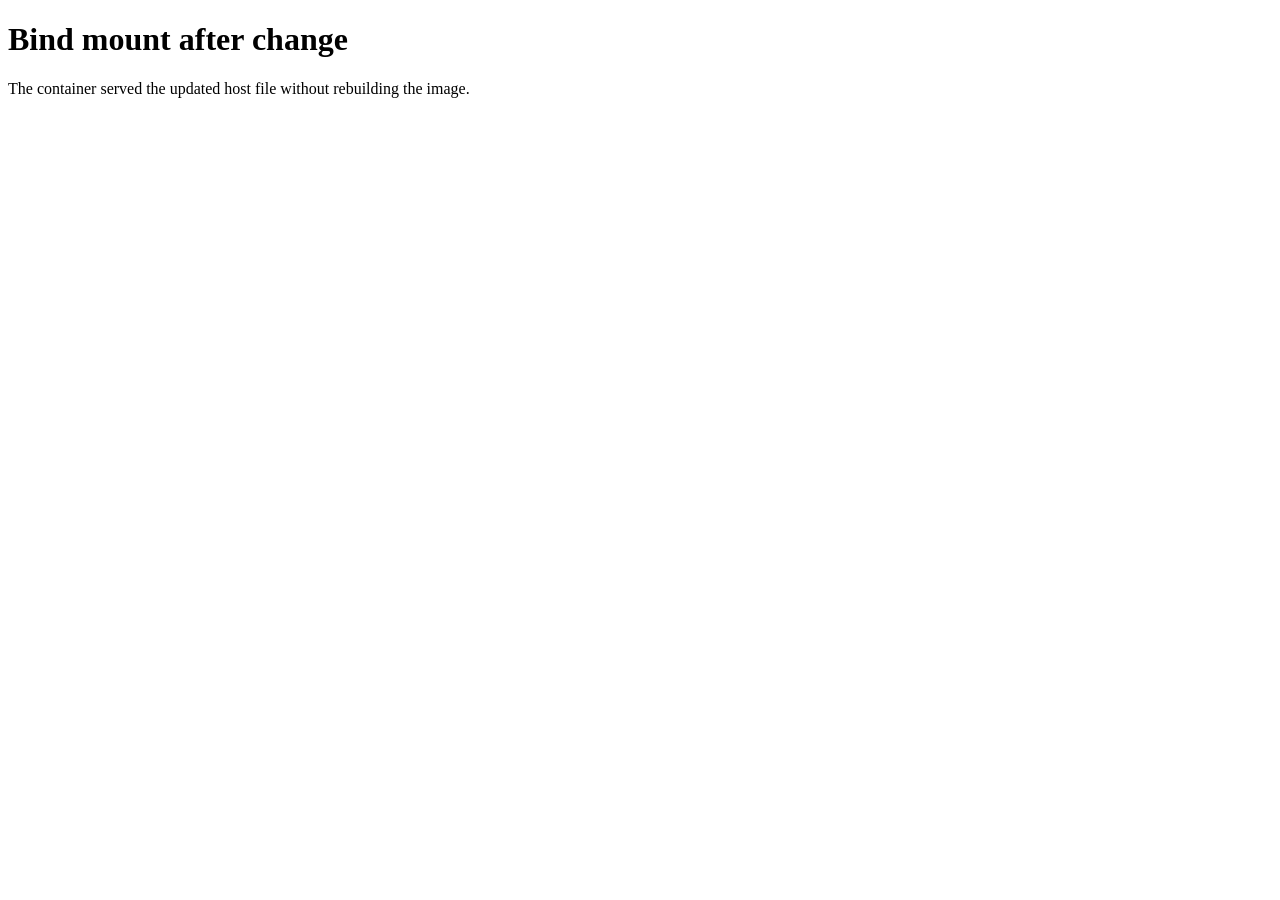
<file: bind-mount/site/index.html>
<!DOCTYPE html>
<html lang="ko">
  <head>
    <meta charset="utf-8" />
    <title>Bind Mount Demo</title>
  </head>
  <body>
    <h1>Bind mount after change</h1>
    <p>The container served the updated host file without rebuilding the image.</p>
  </body>
</html>
</file>
